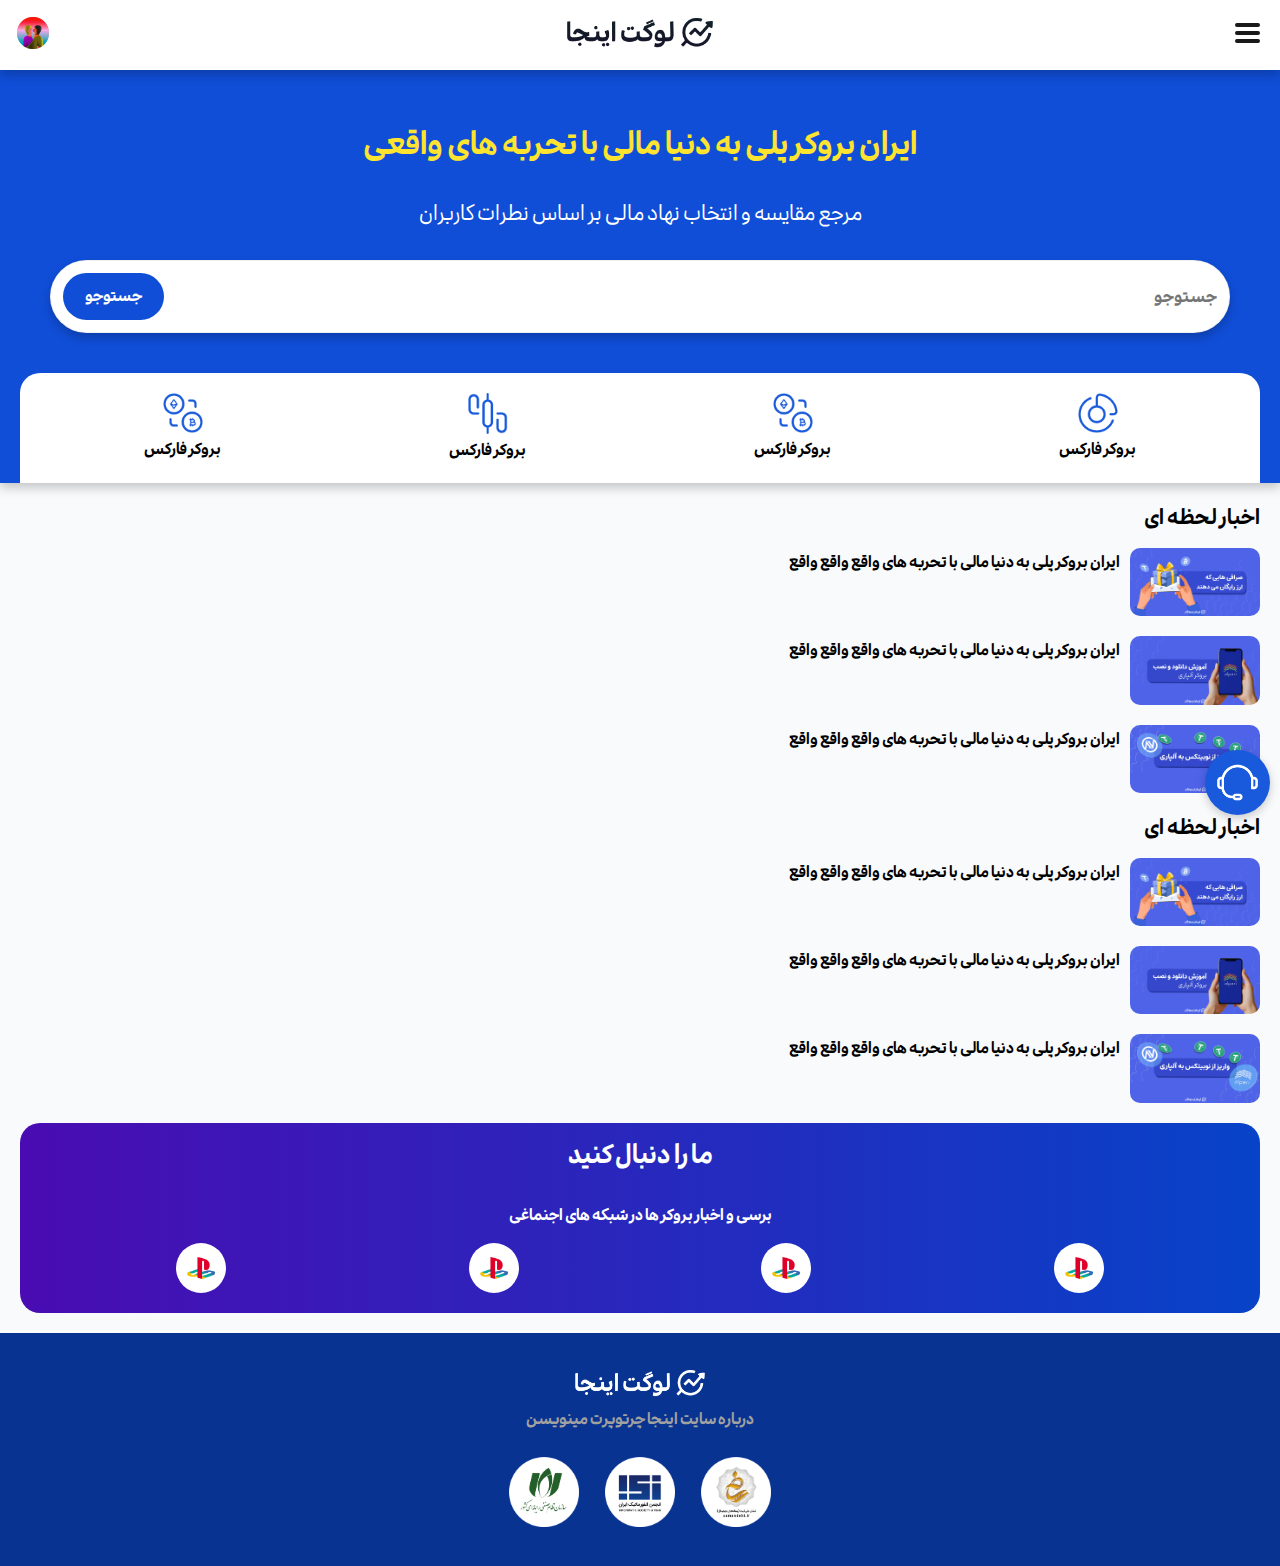
<file: index.html>
<!DOCTYPE html>
<html lang="en">
<head>
    <meta charset="UTF-8">
    <meta name="viewport" content="width=device-width, initial-scale=0.9">
    <title>Store</title>
    <link rel="stylesheet" href="main.css">
</head>
<body bgcolor="#f9fafc">

  <a href="#" class="circle-btn">   
    <img src="img/bbb.png"> 
  </a>

  <header class="head">
    <nav>
      <div class="navbar">
        
        <div class="logo">
          <img src="img/logo2.png">            
        </div>

        <div class="container nav-container">
            <input class="checkbox" type="checkbox" name="" id="" />
            <div class="hamburger-lines">
              <span class="line line1"></span>
              <span class="line line2"></span>
              <span class="line line3"></span>
            </div>              

          <div class="menu-items">
            <li><a href="#">خانه</a></li>
            <li><a href="#">درباره</a></li>
            <li><a href="#">بلاگ</a></li>
            <li><a href="#">حساب</a></li>
            <li><a href="#">بازدید</a></li>
          </div>          
        </div>

        <a href="" class="user">
          <img src="img/yyy.png">          
        </a>

        
      </div>
    </nav>
    
</header>


<div class="top-box-all">
  <div class="nothing"></div>
  <h1>ایران بروکر پلی به دنیا مالی با تحربه های واقعی</h1>
  <p class="txt-top-box">مرجع مقایسه و انتخاب نهاد مالی بر اساس نطرات کاربران</p>

  <div class="search-box">
    <div class="search-tap">جستوجو</div>
    <input type=”text” name=”first_name” placeholder=جستوجو required>
  </div>

  <div class="box-menu-b">

    <div class="menu-box">
      <img src="img/fin-icon-1.png">
      <p>بروکر فارکس</p>      
    </div>

    <div class="menu-box">
      <img src="img/fin-icon-2.png">
      <p>بروکر فارکس</p>      
    </div>

    <div class="menu-box">
      <img src="img/fin-icon-1.png">
      <p>بروکر فارکس</p>      
    </div>

    <div class="menu-box">
      <img src="img/fin-icon-4.png">
      <p>بروکر فارکس</p>      
    </div>
  </div>
</div>

<div class="box-main-c">
  <h1>اخبار لحظه ای</h1>

  <div class="box-main-img-txt">
    <p>ایران بروکر پلی به دنیا مالی با تحربه های  واقع واقع واقع</p>
    <img src="img/EX.jpg">    
  </div>

  <div class="box-main-img-txt">
    <p>ایران بروکر پلی به دنیا مالی با تحربه های  واقع واقع واقع</p>
    <img src="img/DOWNLOADING-ALPARI.jpg">    
  </div>

  <div class="box-main-img-txt">
    <p>ایران بروکر پلی به دنیا مالی با تحربه های  واقع واقع واقع</p>
    <img src="img/nobitex-to-alpari.jpg">    
  </div>
</div>

<div class="box-main-c">
  <h1>اخبار لحظه ای</h1>

  <div class="box-main-img-txt">
    <p>ایران بروکر پلی به دنیا مالی با تحربه های  واقع واقع واقع</p>
    <img src="img/EX.jpg">    
  </div>

  <div class="box-main-img-txt">
    <p>ایران بروکر پلی به دنیا مالی با تحربه های  واقع واقع واقع</p>
    <img src="img/DOWNLOADING-ALPARI.jpg">    
  </div>

  <div class="box-main-img-txt">
    <p>ایران بروکر پلی به دنیا مالی با تحربه های  واقع واقع واقع</p>
    <img src="img/nobitex-to-alpari.jpg">    
  </div>
</div>

<div class="box-share">
  <h1>ما را دنبال کنید</h1>
  <p>برسی و اخبار بروکر ها در شبکه های اجنماغی</p>
  <div class="box-icon-share">
    <img src="img/4.png">
    <img src="img/4.png">
    <img src="img/4.png">
    <img src="img/4.png">
  </div>  
</div>

<div class="end-site">
  <img src="img/logo3.png">
  <p>درباره سایت اینجا چرتوپرت مینویسن</p>
  <div class="icon-b-end">
    <a href=""><img src="img/senfi-icon.png"></a>    
    <a href=""><img src="img/isi-icon.png"></a>  
    <a href=""><img src="img/samandehi-icon.png"></a>     
  </div>
</div>




    
</body>
</html>
</file>
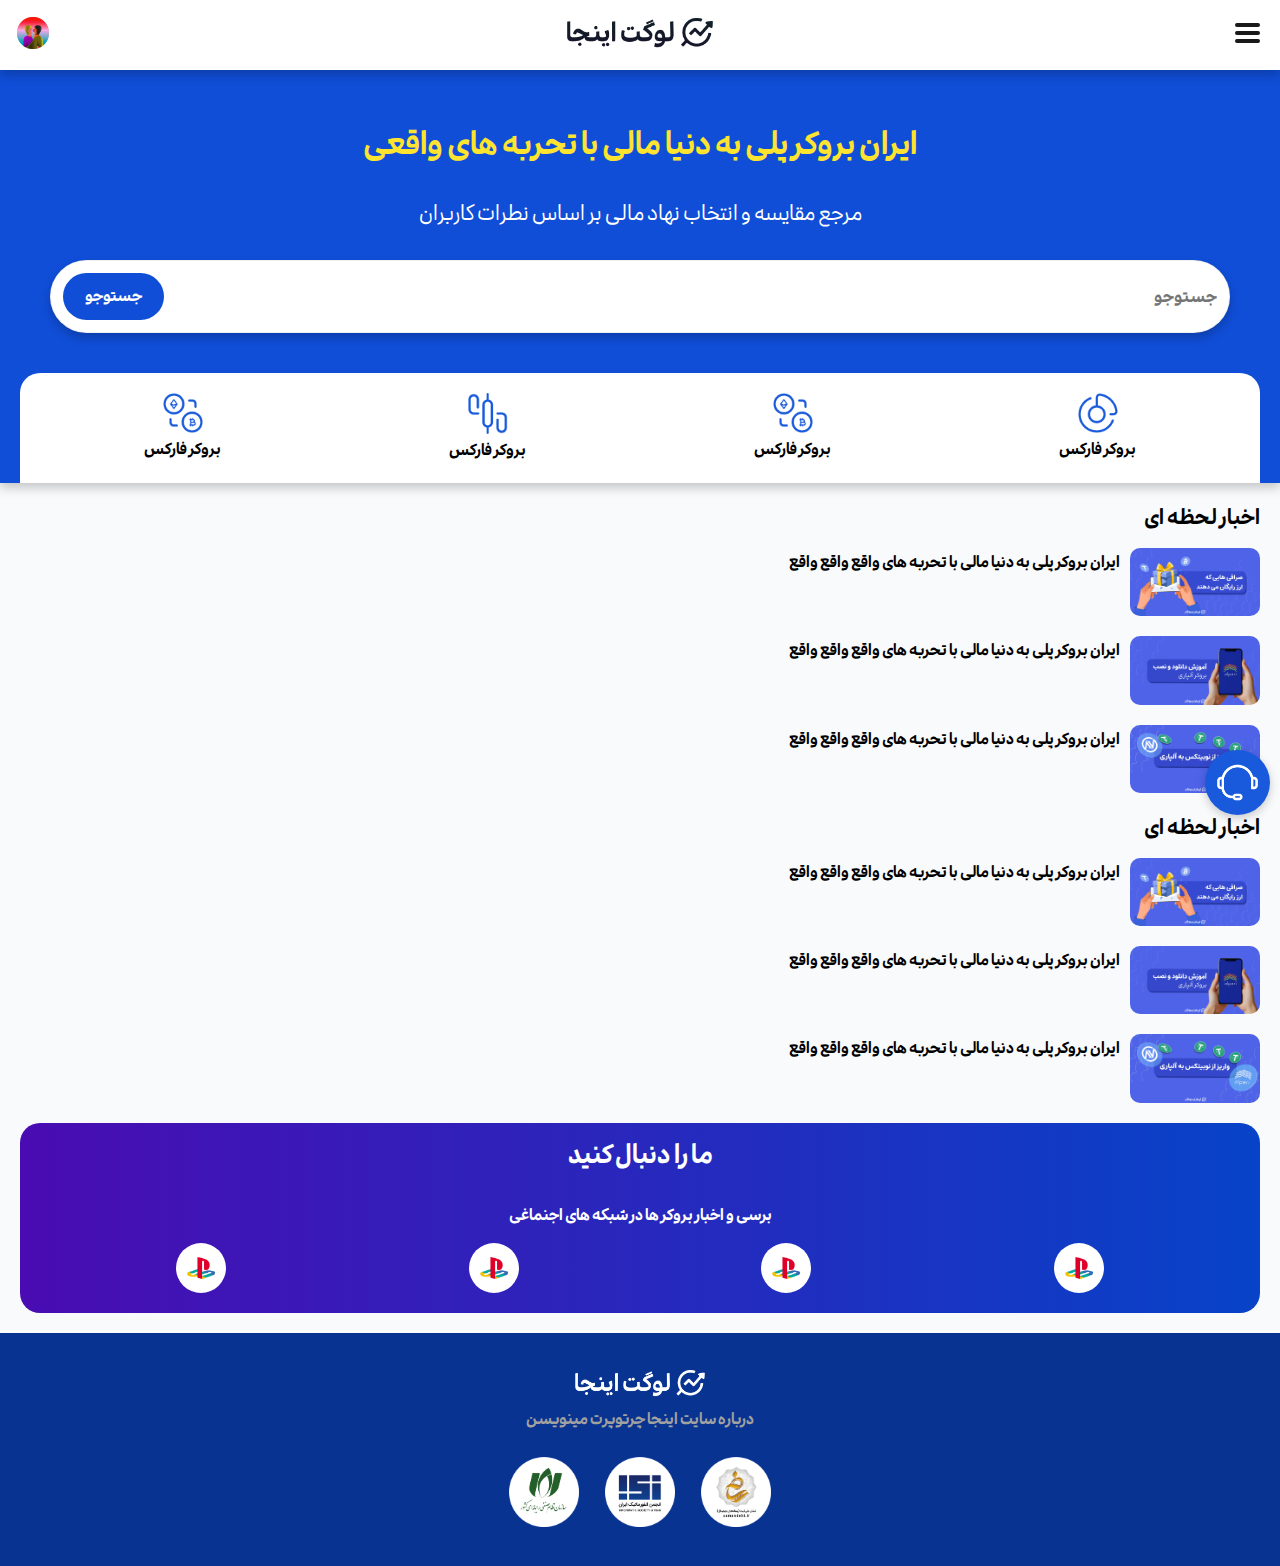
<file: main.html>
<!DOCTYPE html>
<html lang="en">
<head>
    <meta charset="UTF-8">
    <meta name="viewport" content="width=device-width, initial-scale=0.9">
    <title>Store</title>
    <link rel="stylesheet" href="main.css">
</head>
<body bgcolor="#f9fafc">

  <a href="#" class="circle-btn">   
    <img src="img/bbb.png"> 
  </a>

  <header class="head">
    <nav>
      <div class="navbar">
        
        <div class="logo">
          <img src="img/logo2.png">            
        </div>

        <div class="container nav-container">
            <input class="checkbox" type="checkbox" name="" id="" />
            <div class="hamburger-lines">
              <span class="line line1"></span>
              <span class="line line2"></span>
              <span class="line line3"></span>
            </div>              

          <div class="menu-items">
            <li><a href="#">خانه</a></li>
            <li><a href="#">درباره</a></li>
            <li><a href="#">بلاگ</a></li>
            <li><a href="#">حساب</a></li>
            <li><a href="#">بازدید</a></li>
          </div>          
        </div>

        <a href="" class="user">
          <img src="img/yyy.png">          
        </a>

        
      </div>
    </nav>
    
</header>


<div class="top-box-all">
  <div class="nothing"></div>
  <h1>ایران بروکر پلی به دنیا مالی با تحربه های واقعی</h1>
  <p class="txt-top-box">مرجع مقایسه و انتخاب نهاد مالی بر اساس نطرات کاربران</p>

  <div class="search-box">
    <div class="search-tap">جستوجو</div>
    <input type=”text” name=”first_name” placeholder=جستوجو required>
  </div>

  <div class="box-menu-b">

    <div class="menu-box">
      <img src="img/fin-icon-1.png">
      <p>بروکر فارکس</p>      
    </div>

    <div class="menu-box">
      <img src="img/fin-icon-2.png">
      <p>بروکر فارکس</p>      
    </div>

    <div class="menu-box">
      <img src="img/fin-icon-1.png">
      <p>بروکر فارکس</p>      
    </div>

    <div class="menu-box">
      <img src="img/fin-icon-4.png">
      <p>بروکر فارکس</p>      
    </div>
  </div>
</div>

<div class="box-main-c">
  <h1>اخبار لحظه ای</h1>

  <div class="box-main-img-txt">
    <p>ایران بروکر پلی به دنیا مالی با تحربه های  واقع واقع واقع</p>
    <img src="img/EX.jpg">    
  </div>

  <div class="box-main-img-txt">
    <p>ایران بروکر پلی به دنیا مالی با تحربه های  واقع واقع واقع</p>
    <img src="img/DOWNLOADING-ALPARI.jpg">    
  </div>

  <div class="box-main-img-txt">
    <p>ایران بروکر پلی به دنیا مالی با تحربه های  واقع واقع واقع</p>
    <img src="img/nobitex-to-alpari.jpg">    
  </div>
</div>

<div class="box-main-c">
  <h1>اخبار لحظه ای</h1>

  <div class="box-main-img-txt">
    <p>ایران بروکر پلی به دنیا مالی با تحربه های  واقع واقع واقع</p>
    <img src="img/EX.jpg">    
  </div>

  <div class="box-main-img-txt">
    <p>ایران بروکر پلی به دنیا مالی با تحربه های  واقع واقع واقع</p>
    <img src="img/DOWNLOADING-ALPARI.jpg">    
  </div>

  <div class="box-main-img-txt">
    <p>ایران بروکر پلی به دنیا مالی با تحربه های  واقع واقع واقع</p>
    <img src="img/nobitex-to-alpari.jpg">    
  </div>
</div>

<div class="box-share">
  <h1>ما را دنبال کنید</h1>
  <p>برسی و اخبار بروکر ها در شبکه های اجنماغی</p>
  <div class="box-icon-share">
    <img src="img/4.png">
    <img src="img/4.png">
    <img src="img/4.png">
    <img src="img/4.png">
  </div>  
</div>

<div class="end-site">
  <img src="img/logo3.png">
  <p>درباره سایت اینجا چرتوپرت مینویسن</p>
  <div class="icon-b-end">
    <a href=""><img src="img/senfi-icon.png"></a>    
    <a href=""><img src="img/isi-icon.png"></a>  
    <a href=""><img src="img/samandehi-icon.png"></a>     
  </div>
</div>




    
</body>
</html>
</file>
<file: main.css>
*{
  margin: 0px;
  padding: 0px;
}
@font-face{font-family:'dillen';
  src:url('fonts/Dillen.ttf') format('truetype'),
}
@font-face{font-family:'dillen2';
  src:url('fonts/Dillen2.ttf') format('truetype'),
}
body{
  font-family: Dillen;
}
::-webkit-scrollbar{
  width: 0px;
}

.head{
  background-color: #FFFFFF;
  height: 70px;
  width: 100%;
  box-shadow: #00000034 0px 5px 10px;

  position: fixed;

  top: 0;
  left: 0;
  right: 0;
  z-index: 1000;
}

.nothing{
  width: auto;
  height: 100px;
}

.top-box-all{
  background-color: #104ed7;
  width: auto;
  height: auto;
  text-align: center;
  padding: 20px 20px 0px 20px;
  box-shadow: #00000034 0px 5px 10px;
}

.box-menu-b{
  background-color: #ffffff;
  width: auto;
  height: auto;
  display: flex;
  flex-wrap: wrap;  
  border-radius: 20px 20px 0px 0px;
  padding: 20px 10px 20px 10px;
}

.menu-box{
  text-align: center;
  margin-left: auto;
  margin-right: auto;
  width: 80px;
  height: 70px;  
}
.menu-box img{
  width: 40px;
}
.menu-box p{
  color: #000000;
  font-size: 15px;
  line-height: 15px;
}


.top-box-all h1{
  line-height: 50px;
  font-size: 30px;
  color: #ffe42f;
  text-align: center;
}
.txt-top-box{
  font-family: dillen2;
  margin: 30px 0px 30px 0px;
  line-height: 30px;
  font-size: 22px;
  color: #ffffff;
  text-align: center;
}
.search-box{
  padding: 12px 12px 12px 12px;
  margin: 20px 30px 40px 30px;
  background-color: #FFFFFF;
  width: auto;
  height: auto;
  border-radius: 100px;
  display: flex;  
  border-style:solid;
  border-width:1px;
  border-color:#0000000f;

  box-shadow: #00000034 0px 5px 10px;
}

.search-box input{
  all: unset;
  width: 100%;
  text-align: right;
}
.search-tap{
  background-color: #104ed7;
  font-size: 15px;
  line-height: 15pxs;
  text-align: center;
  color: #ffffff;
  width: 100px; 
  padding: 10px 5px 10px 5px;
  border-radius: 100px;
}
.search-box :hover{
  transition: all 0.3s ease-in-out;
  color: #0a1e48;
}


.box-main-c{
  margin-top: 20px;
  padding: 5px 20px 0px 20px;
  width: auto;
  height: auto;
  text-align: right;
}
.box-main-c h1{
  line-height: 20px;
  font-size: 20px;
}

.box-main-img-txt{
  width: auto;
  height: auto;
  display: flex;
}
.box-main-img-txt img{
  margin: 20px 0px 0px 0px;
  width: 130px;
  border-radius: 10px;
}
.box-main-img-txt p{
  margin-left: auto;
  margin-top: 25px;
  margin-right: 10px;
  color: #000000;
  line-height: 20px;
  font-size: 15px;

}
.circle-btn {
  position: fixed;
  bottom: 85px;
  right : 10px;
  width: 65px;
  height: 65px;
  border-radius: 50%;
  background-color: #195adc;        
  text-align: center;
  text-decoration: none;
  box-shadow: #00000034 0px 3px 10px;  
}
.circle-btn img:hover{
  transition: all 0.5s ease-in-out;
  transform: rotate( 720deg );
}
.circle-btn img{
  width: 65px;
  height: 65px;
}

.box-share{
  text-align: center;
  width: auto;
  height: auto;
  margin: 20px 20px 20px 20px;
  border-radius: 20px;
  background-image:linear-gradient(to right,#490cb2,#0743c8);
  padding-bottom: 20px;
}
.box-share h1{ 
  padding: 20px 20px 20px 20px;
  color: #FFFFFF;
  font-size: 25px;
  line-height: 25px;
}
.box-share p{ 
  padding: 20px 20px 20px 20px;
  color: #FFFFFF;
  font-size: 15px;
  line-height: 15px;
}
.box-icon-share img{
  background-color: #ffffff;
  width: 30px;
  height: 30px;
  padding: 10px;
  border-radius: 100px;
  margin-left: auto;
  margin-right: auto;
}
.box-icon-share{
  margin-left: 35px;
  margin-right: 35px;  
  display: flex;
}

.end-site{
  text-align: center;
  background-color: #083390;
  height: auto;
}
.end-site img{
  margin-top: 30px;
  width: 160px;
}
.end-site p{
  line-height: 15px;
  font-size: 15px;
  color: #a1a1a1;
}

.icon-b-end{
  text-align: center;
  padding-bottom: 20px;
}
.icon-b-end img{
  height: 70px;
  width: 70px;
  margin: 30px 12px 10px 12px;
}


.user{
  background-color: #00000033;
  display: block;
  height: 32px;
  width:  32px;
  border-radius: 100px;
  position: absolute;
  top: 17px;
  left: 17px;
  z-index: 2;
  display: flex;
  flex-direction: column;
  justify-content: space-between;
}





.nav-container .hamburger-lines .line {
  display: block;
  height: 4px;
  width: 100%;
  border-radius: 10px;
  background: #0e2431;
}


.container {
  max-width: 100%;
  width: 100%;
  margin: auto;
}

.navbar {
  width: 100%;
}

.nav-container {
  display: flex;
  justify-content: space-between;
  align-items: center;
  height: 62px;
}

.navbar .menu-items {
  display: flex;
}

.navbar .nav-container li {
  list-style: none;
}

.navbar .nav-container a {
  text-decoration: none;
  color: #0e2431;
  font-weight: 500;
  font-size: 1.2rem;
  padding: 0.7rem;
}

.navbar .nav-container a:hover{
    font-weight: bolder;
}

.nav-container {
  display: block;
  height: 60px;
}

.nav-container .checkbox {
  position: absolute;
  display: block;
  height: 32px;
  width: 32px;
  top: 20px;
  right: 20px;
  z-index: 5;
  opacity: 0;
  cursor: pointer;
}

.nav-container .hamburger-lines {
  display: block;
  height: 20px;
  width:  25px;
  position: absolute;
  top: 23px;
  right: 20px;
  z-index: 2;
  display: flex;
  flex-direction: column;
  justify-content: space-between;
}


.nav-container .hamburger-lines .line {
  display: block;
  height: 4px;
  width: 100%;
  border-radius: 10px;
  background: #191919;
}

.nav-container .hamburger-lines .line1 {
  transform-origin: 0% 0%;
  transition: transform 0.4s ease-in-out;
}

.nav-container .hamburger-lines .line2 {
  transition: transform 0.2s ease-in-out;
}

.nav-container .hamburger-lines .line3 {
  transform-origin: 0% 100%;
  transition: transform 0.4s ease-in-out;
}

.navbar .menu-items {
  padding-top: 120px;
  background-image:linear-gradient(to right,#ffffff00,#ffffffed,#ffffff);  
  height: 100vh;
  width: 100%;
  transform: translate(150%);
  display: flex;
  flex-direction: column;
  margin-left: -40px;
  padding-right: 50px;
  transition: transform 0.6s ease-in-out;
  text-align: right;
}

.navbar .menu-items li {
  margin-bottom: 1.2rem;
  font-size: 1.5rem;
  font-weight: 500;
}

.logo {
  position: absolute;
  top: 10px;
  width: 100%;
  text-align: center;
}
.logo img{
  width: 180px;
}

.nav-container input[type="checkbox"]:checked ~ .menu-items {
  transform: translateX(0);
}

.nav-container input[type="checkbox"]:checked ~ .hamburger-lines .line1 {
  transform: rotate(45deg);
}

.nav-container input[type="checkbox"]:checked ~ .hamburger-lines .line2 {
  transform: scaleY(0);
}

.nav-container input[type="checkbox"]:checked ~ .hamburger-lines .line3 {
  transform: rotate(-45deg);
}

.nav-container input[type="checkbox"]:checked ~ .logo{
  display: none;
}
</file>
